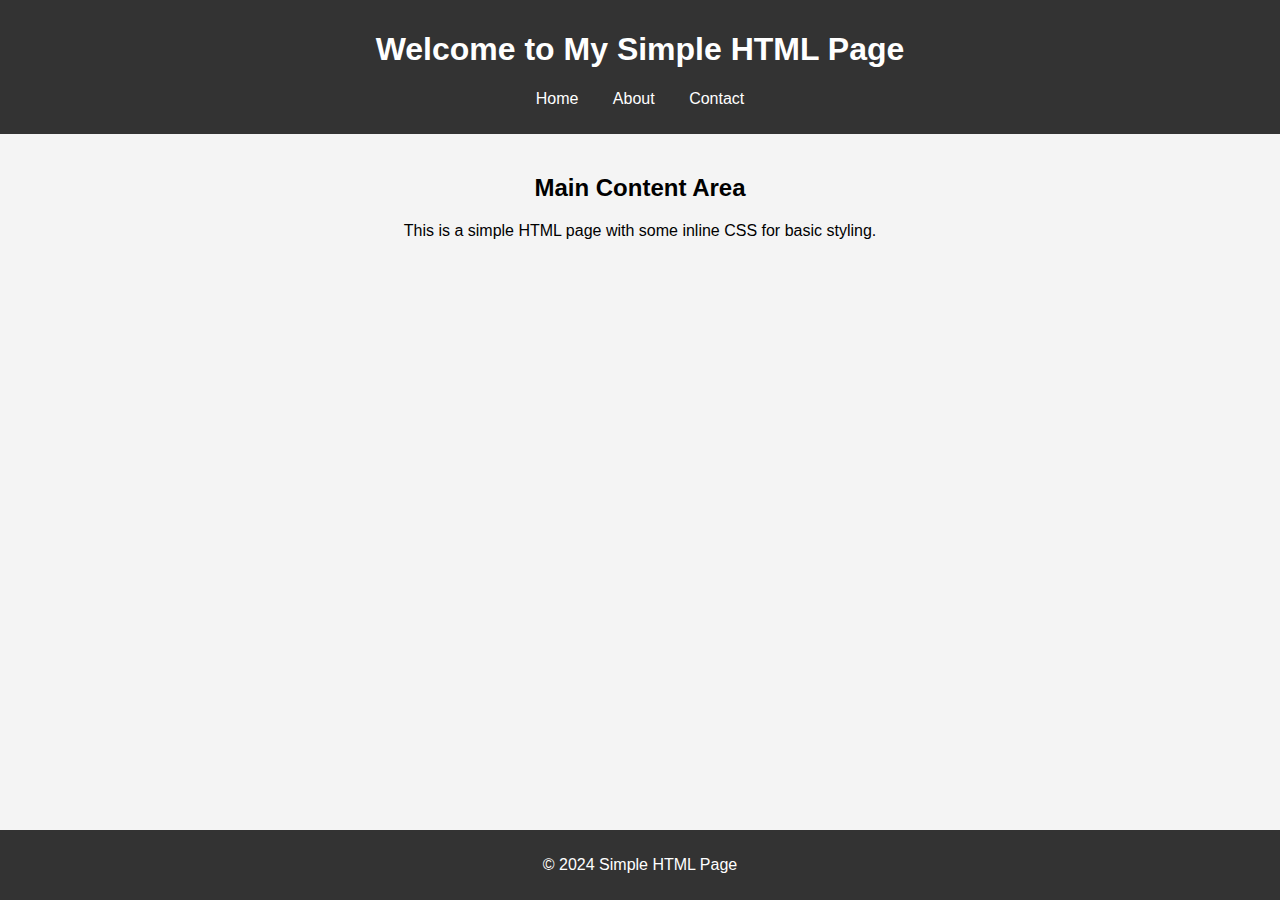
<file: index.html>
<!DOCTYPE html>
<html>
<head>
    <meta charset="utf-8">
    <title>Simple HTML Page</title>
    <style>
        body {
            font-family: Arial, sans-serif;
            background-color: #f4f4f4;
            margin: 0;
            padding: 0;
            text-align: center;
        }
        header {
            background: #333;
            color: #fff;
            padding: 10px 0;
        }
        nav ul {
            list-style: none;
            padding: 0;
        }
        nav ul li {
            display: inline;
            margin: 0 15px;
        }
        nav ul li a {
            color: #fff;
            text-decoration: none;
        }
        main {
            padding: 20px;
        }
        footer {
            background: #333;
            color: #fff;
            padding: 10px 0;
            position: absolute;
            width: 100%;
            bottom: 0;
        }
    </style>
</head>
<body>
    <header>
        <h1>Welcome to My Simple HTML Page</h1>
        <nav>
            <ul>
                <li><a href="#">Home</a></li>
                <li><a href="#">About</a></li>
                <li><a href="#">Contact</a></li>
            </ul>
        </nav>
    </header>
    <main>
        <h2>Main Content Area</h2>
        <p>This is a simple HTML page with some inline CSS for basic styling.</p>
    </main>
    <footer>
        <p>&copy; 2024 Simple HTML Page</p>
        <script id="messenger-widget-b" src="https://cdn.botpenguin.com/website-bot.js" defer>664f4e5b0c1742d3de48b824,664f4e35d6c55ae5d747cc23</script>
    </footer>
</body>
</html>
</file>
